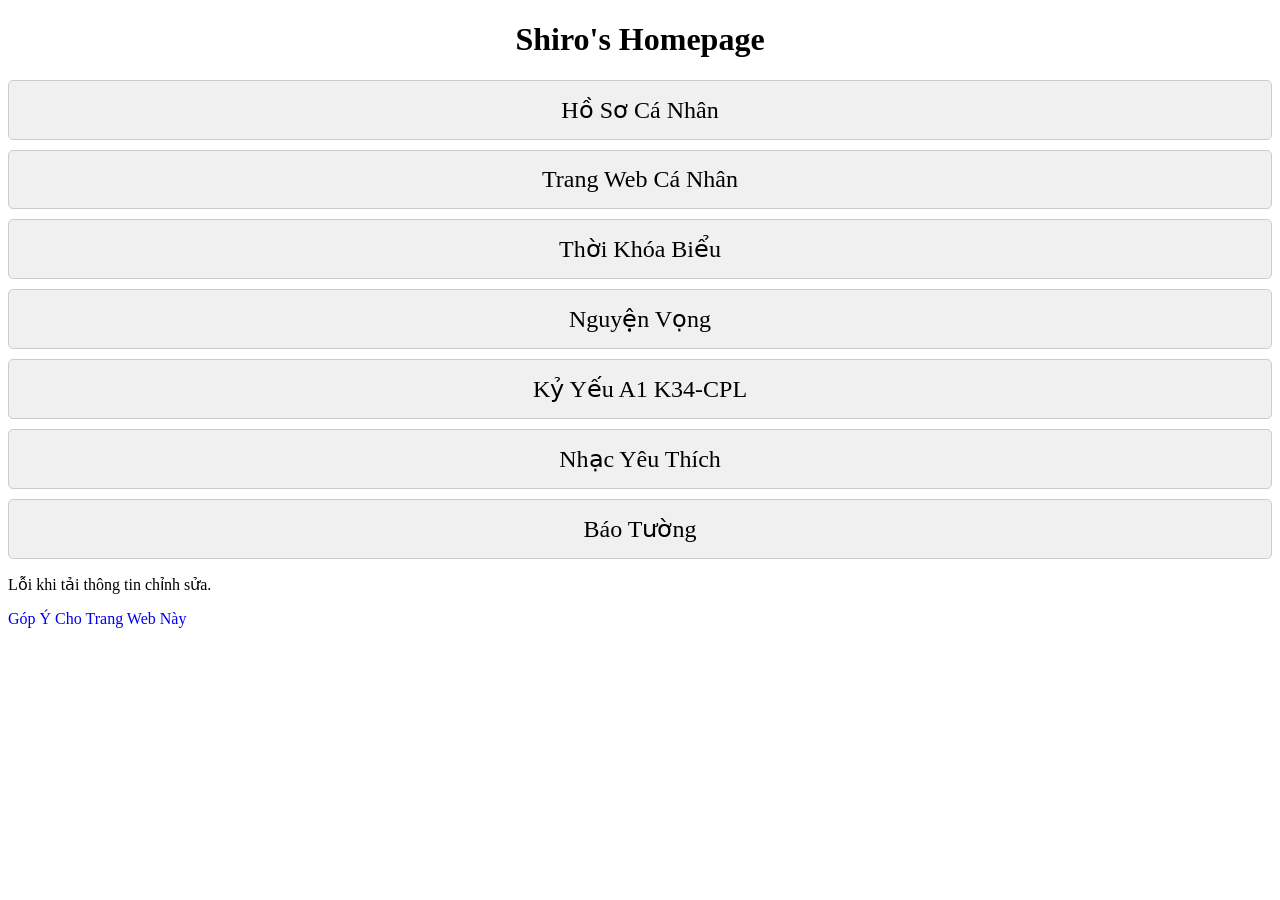
<file: index.html>
<!DOCTYPE html>
<html>
    <head>
        <title>
            ashirosleepy
        </title>
        <meta charset="utf-8">
        <link rel="icon" href="assets/favicon.png" type="image/png">
        <script src="/assets/script.js"></script>
        <style>
            ul {
                list-style: none;
                padding: 0;
            }
            a.nav-link {
                display: block;
                padding: 15px; font-size: 1.5em;
                text-decoration: none; background: #f0f0f0;
                border: 1px solid #ccc; border-radius: 5px;
                color: #000;
                text-align: center;
            }
            li {
                margin: 10px 0;
            }
            h1 {
                text-align: center;
            }
        </style>
    </head>
    <body>
        <h1>
            Shiro's Homepage
        </h1>
        <nav>
            <ul>
                <li>
                    <a class="nav-link" href="../ashiro/pages/profile/index.html">
                        Hồ Sơ Cá Nhân
                    </a>
                </li>
                <li>
                    <a class="nav-link" href="../ashiro/pages/twcn.html">
                        Trang Web Cá Nhân
                    </a>
                </li>
                <li>
                    <a class="nav-link" href="../ashiro/pages/tkb.html">
                        Thời Khóa Biểu
                    </a>
                </li>
                <li>
                    <a class="nav-link" href="../ashiro/pages/nv.html">
                        Nguyện Vọng
                    </a>
                </li>
                <li>
                    <a class="nav-link" href="../ashiro/pages/kyyeua1k34cpl.html">
                        Kỷ Yếu A1 K34-CPL
                    </a>
                </li>
                <li>
                    <a class="nav-link" href="../ashiro/pages/music/favmusic.html">
                        Nhạc Yêu Thích
                    </a>
                </li>
                <li>
                    <a class="nav-link" href="../ashiro/pages/baotuong/index.html">
                        Báo Tường
                    </a>
            </ul>
        </nav>
        <p id="last-updated">Đang tải...</p>
        <script>
            fetch('https://api.github.com/repos/ashirosleepy/ashiro/commits?path=index.html&per_page=1')
                .then(response => response.json())
                .then(data => {
                    if (data.length > 0) {
                        const date = new Date(data[0].commit.committer.date);
                        document.getElementById('last-updated').innerText = 'Chỉnh Sửa Lần Cuối: ' + date.toLocaleString('vi-VN');
                    } else {
                        document.getElementById('last-updated').innerText = 'Không Tìm Thấy Thông Tin Chỉnh Sửa.';
                    }
                })
                .catch(error => {
                    document.getElementById('last-updated').innerText = 'Lỗi Khi Tải Thông Tin Chỉnh Sửa.';
                    console.error(error);
                });
        </script>
        <p>
            <a href="../ashiro/pages/gopy.html" style="text-decoration: none;">
                Góp Ý Cho Trang Web Này
            </a>
        </p>
    </body>
</html>
</file>
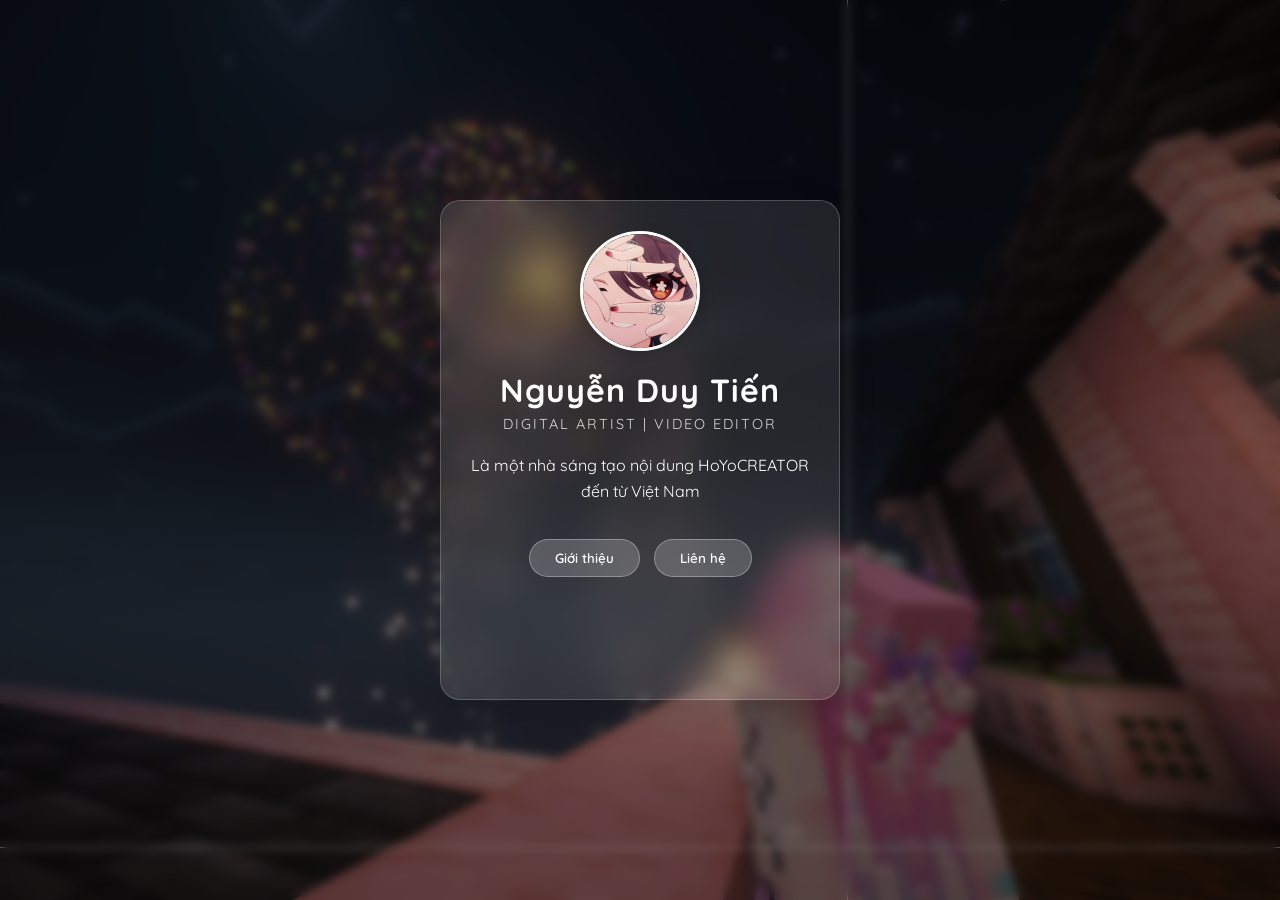
<file: profile/index.html>
<!DOCTYPE html>
<html lang="vi">
<head>
    <meta charset="utf-8">
    <link rel="icon" href="avatar.png" type="image/png">
    <script src="script.js"></script>
    <meta name="viewport" content="width=device-width, initial-scale=1.0">
    <title>ashirosleepy</title>
    <link rel="stylesheet" href="style.css">
    <link rel="stylesheet" href="https://cdnjs.cloudflare.com/ajax/libs/font-awesome/6.0.0/css/all.min.css">
    <link href="https://fonts.googleapis.com/css2?family=Quicksand:wght@400;600;700&display=swap" rel="stylesheet">
</head>
<body>

    <div class="bg-image"></div>
    <div class="overlay"></div>

    <div class="card-container">
        
        <section id="home" class="page active">
            <div class="profile-pic">
                <img src="avatar.png" alt="Avatar">
            </div>
            <h1>Nguyễn Duy Tiến</h1>
            <p class="subtitle">Digital Artist | Video Editor</p>
            <p class="bio">Là một nhà sáng tạo nội dung HoYoCREATOR đến từ Việt Nam</p>
            
            <nav class="main-nav">
                <button onclick="showPage('about')">Giới thiệu</button>
                <button onclick="showPage('links')">Liên hệ</button>
            </nav>
        </section>

        <section id="about" class="page">
            <h2>Về mình</h2>
            <div class="content-scroll">
                <p>Xin chào, mình rất thích được gọi là Shiro, nếu có thể thì gọi mình như vậy nhiều hơn</p>
            </div>
            <button class="back-btn" onclick="showPage('home')">BACK</button>
        </section>

        <section id="links" class="page">
            <h2>Kết nối</h2>
            <div class="social-links">
                <a href="https://www.facebook.com/profile.php?id=61556934040991" target="_blank" class="social-btn facebook"><i class="fab fa-facebook-f"></i> Facebook</a>
                <a href="https://www.tiktok.com/@ashirosleepy831" target="_blank" class="social-btn tiktok"><i class="fab fa-tiktok"></i> Tik Tok</a>
                <a href="https://github.com/ashirosleepy" target="_blank" class="social-btn github"><i class="fab fa-github"></i> GitHub</a>
            </div>
            <button class="back-btn" onclick="showPage('home')">BACK</button>
        </section>

    </div>

    <script src="script.js"></script>
</body>
</html>
</file>
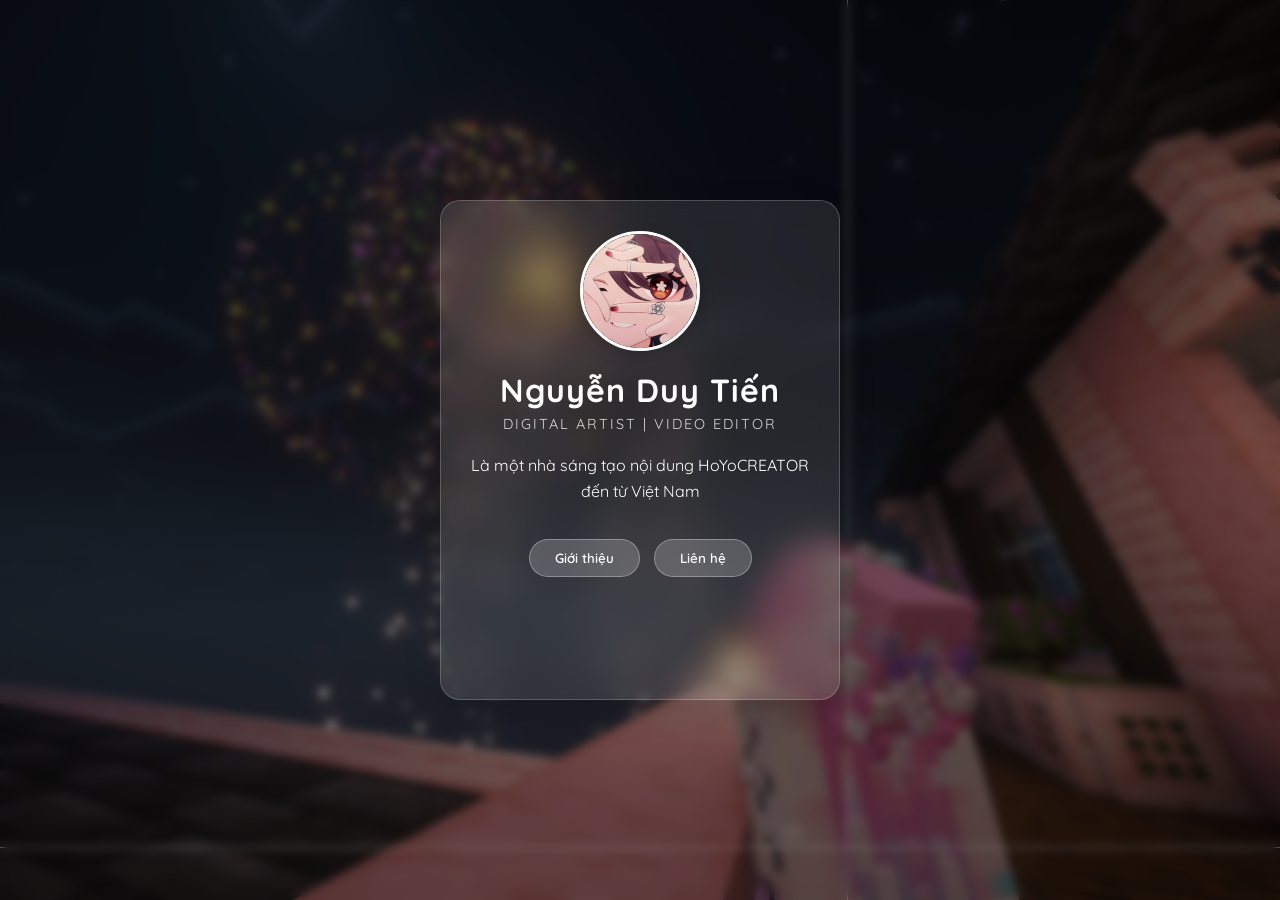
<file: pages/profile/index.html>
<!DOCTYPE html>
<html lang="vi">
<head>
    <meta charset="utf-8">
    <link rel="icon" href="avatar.png" type="image/png">
    <script src="script.js"></script>
    <meta name="viewport" content="width=device-width, initial-scale=1.0">
    <title>
        ashirosleepy
    </title>
    <link rel="stylesheet" href="style.css">
    <link rel="stylesheet" href="https://cdnjs.cloudflare.com/ajax/libs/font-awesome/6.0.0/css/all.min.css">
    <link href="https://fonts.googleapis.com/css2?family=Quicksand:wght@400;600;700&display=swap" rel="stylesheet">
</head>
<body>

    <div class="bg-image"></div>
    <div class="overlay"></div>

    <div class="card-container">
        
        <section id="home" class="page active">
            <div class="profile-pic">

                <img src="avatar.png" alt="Avatar">
            </div>
            <h1>
                Nguyễn Duy Tiến
            </h1>
            <p class="subtitle">
                Digital Artist | Video Editor
            </p>
            <p class="bio">
                Là một nhà sáng tạo nội dung HoYoCREATOR đến từ Việt Nam
            </p>
            
            <nav class="main-nav">
                <button onclick="showPage('about')">
                    Giới thiệu
                </button>
                <button onclick="showPage('links')">
                    Liên hệ
                </button>
            </nav>
        </section>

        <section id="about" class="page">
            <h2>
                Về mình
            </h2>
            <div class="content-scroll">
                <p>
                    Xin chào, mình rất thích được gọi là Shiro, nếu có thể thì gọi mình như vậy nhiều hơn
                </p>
            </div>
            <button class="back-btn" onclick="showPage('home')">
                BACK
            </button>
        </section>

        <section id="links" class="page">
            <h2>
                Kết nối
            </h2>
            <div class="social-links">
                <a href="https://www.facebook.com/ashirosleepy831" target="_blank" class="social-btn facebook"><i class="fab fa-facebook-f"></i> 
                    Facebook
                </a>
                <a href="https://www.instagram.com/ashirosleepy" target="_blank" class="social-btn instagram"><i class="fab fa-instagram"></i> 
                    Instagram
                </a>
                <a href="https://www.tiktok.com/@ashirosleepy831" target="_blank" class="social-btn tiktok"><i class="fab fa-tiktok"></i> 
                    Tik Tok
                </a>
                <a href="https://github.com/ashirosleepy" target="_blank" class="social-btn github"><i class="fab fa-github"></i> 
                    GitHub
                </a>
            </div>
            <button class="back-btn" onclick="showPage('home')">
                BACK
            </button>
        </section>

    </div>
    
    <script src="script.js"></script>
</body>
</html>
</file>
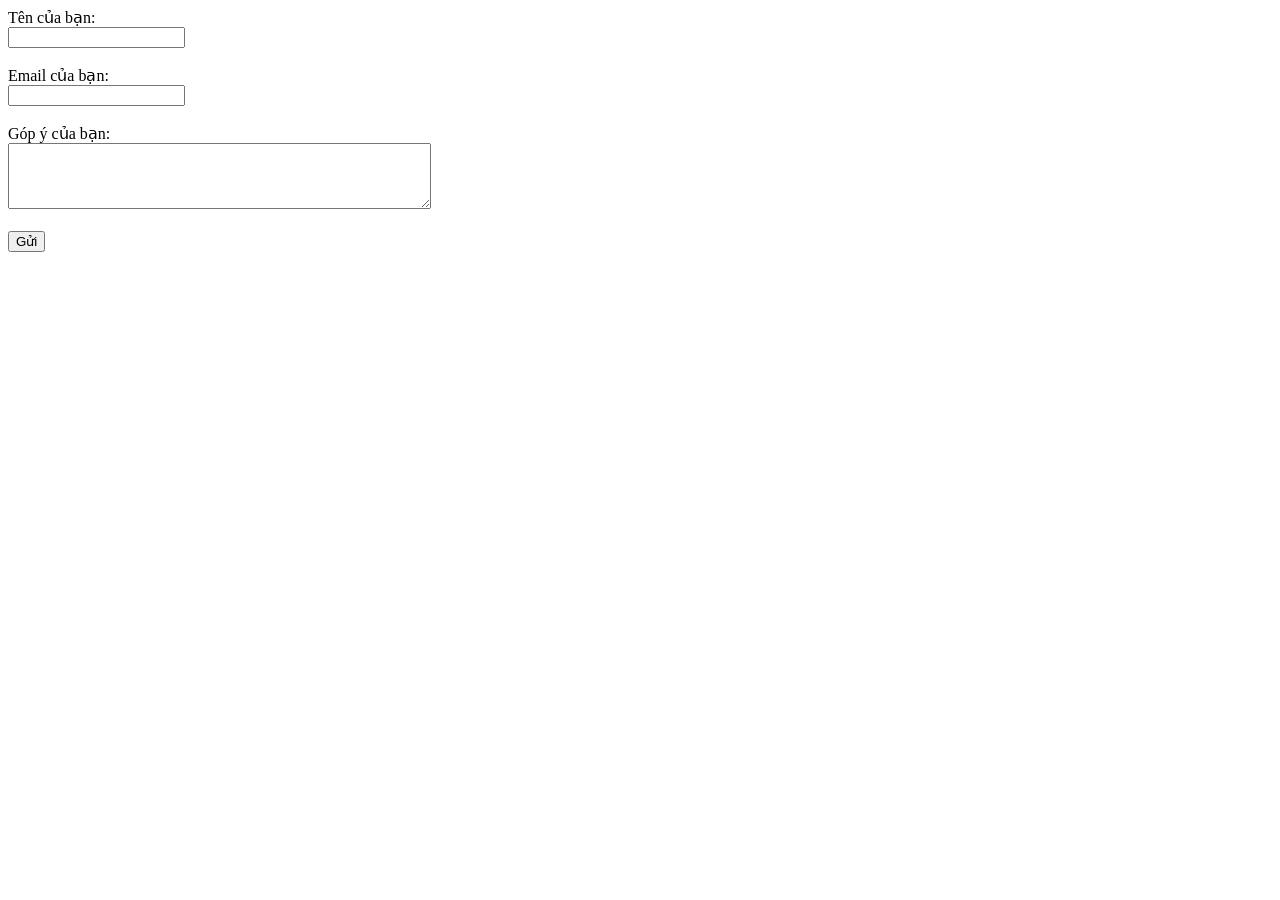
<file: pages/gopy.html>
<!DOCTYPE html>
<html>
    <head>
        <meta charset="utf-8">
        <link rel="icon" href="../assets/favicon.png" type="image/png">
        <script src="../assets/script.js"></script>
        <meta name="viewport" content="width=device-width, initial-scale=1.0">
        <title>
            Góp Ý
        </title>
    </head>
    <body>
        <form action="./tks.html" method="get">
            <label for="name">Tên của bạn:</label><br>
            <input type="text" id="name" name="name" required><br><br>
            <label for="email">Email của bạn:</label><br>
            <input type="email" id="email" name="email" required><br><br>
            <label for="feedback">Góp ý của bạn:</label><br>
            <textarea id="feedback" name="feedback" rows="4" cols="50" required></textarea><br><br>
            <input type="submit" value="Gửi">
    </body>
</html>
</file>
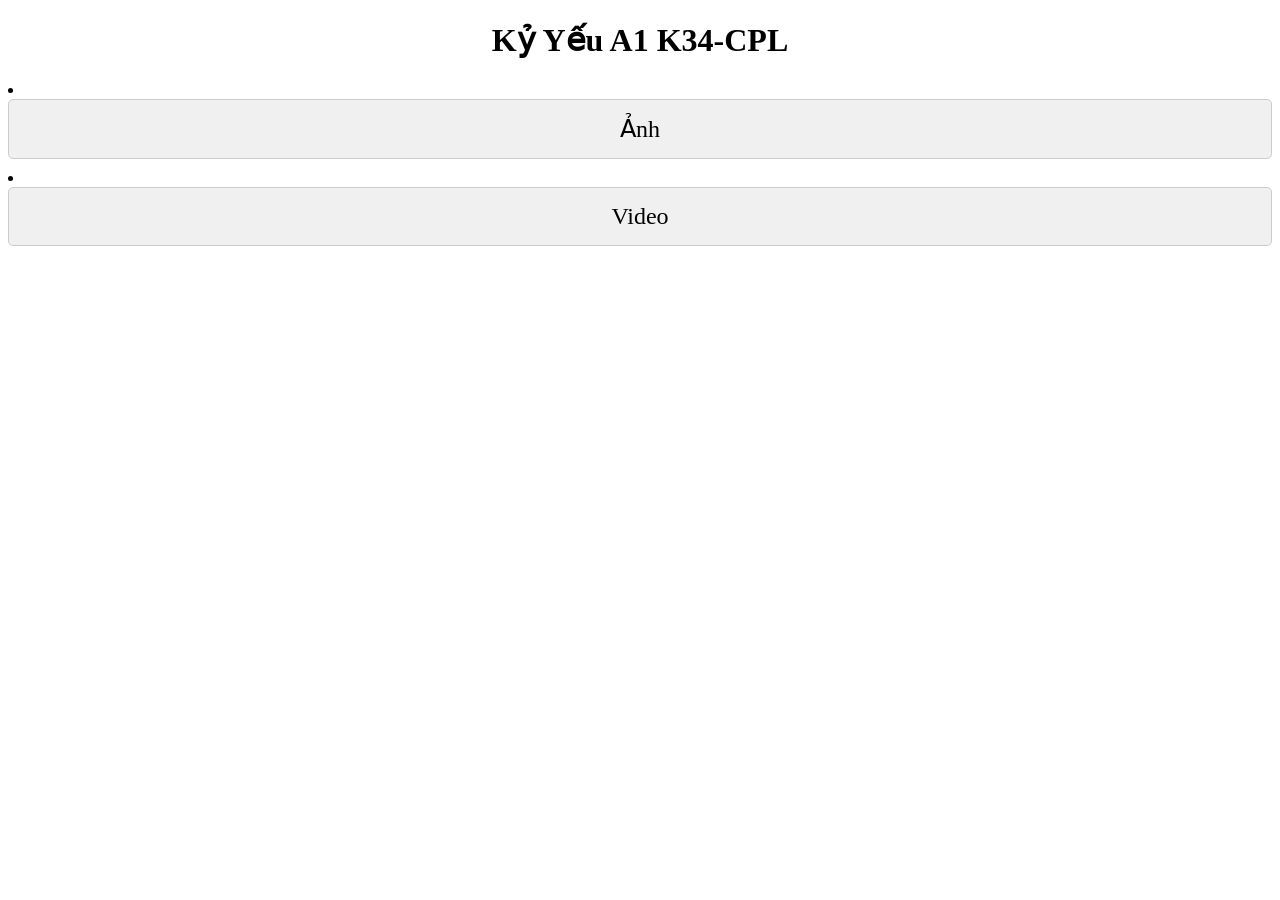
<file: pages/kyyeua1k34cpl.html>
<!DOCTYPE html>
<html>
    <head>
        <title>
            Kỷ Yếu A1 K34-CPL
        </title>
        <meta charset="utf-8">
        <link rel="icon" href="../assets/favicon.png" type="image/png">
        <script src="/assets/script.js"></script>
        <style>
            li{
                margin: 10px 0;
            }
            a {
                display: block; padding: 15px;
                font-size: 1.5em; text-decoration: none;
                background: #f0f0f0; border: 1px solid #ccc;
                border-radius: 5px;
                color: #000;
                text-align: center;
            }
        </style>
    </head>
    <body>
        <h1 style="text-align: center;">
            Kỷ Yếu A1 K34-CPL
        </h1>
        <ul></ul>
            <li><a href="image/kyyeuimg.html">Ảnh</a></li>
            <li><a href="video/kyyeuvd.html">Video</a></li>
        </ul>
    </body>
</html>
</file>
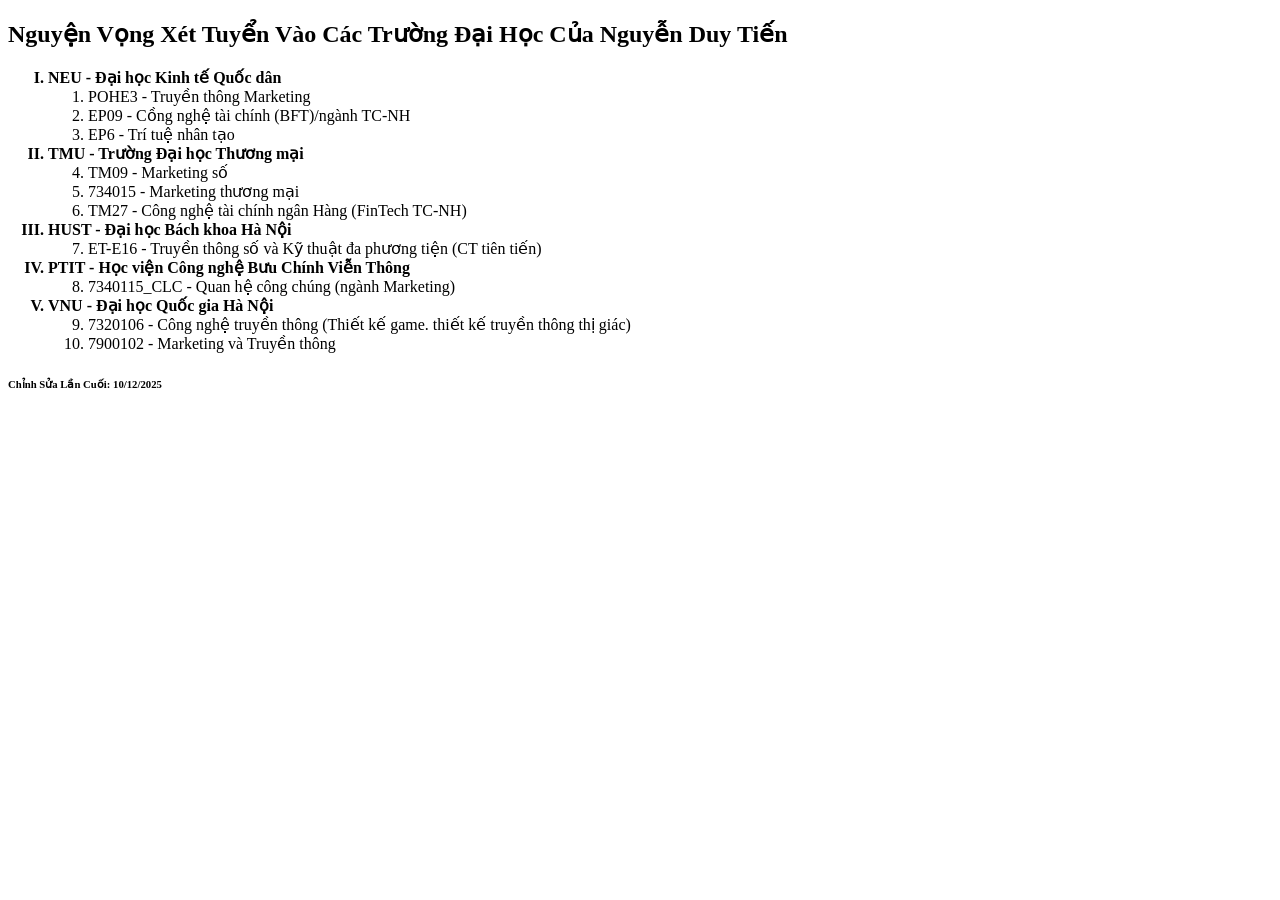
<file: pages/nv.html>
<!DOCTYPE html>
<html>
    <head>
        <title>
            Nguyện Vọng
        </title>
        <meta charset="utf-8">
        <link rel="icon" href="../assets/favicon.png" type="image/png">
        <script src="/assets/script.js"></script>
    </head>
    <body>
        <h2>
            Nguyện Vọng Xét Tuyển Vào Các Trường Đại Học Của Nguyễn Duy Tiến
        </h2>
        <style>
            ol[type="I"] > li::marker {
                font-weight: bold;
            }
        </style>
        <ol type="I">
            <li>
                <strong>
                    NEU - Đại học Kinh tế Quốc dân
                </strong>
            </li>
            <ol>
                <li>
                    POHE3 - Truyền thông Marketing
                </li>
                <li>
                    EP09 - Cồng nghệ tài chính (BFT)/ngành TC-NH 
                </li>
                <li>
                    EP6 - Trí tuệ nhân tạo
                </li>
            </ol>
            <li>
                <strong>
                    TMU - Trường Đại học Thương mại
                </strong>
            </li>
            <ol start="4">
                <li>
                    TM09 - Marketing số
                </li>
                <li>
                    734015 - Marketing thương mại
                </li>
                <li>
                    TM27 - Công nghệ tài chính ngân Hàng (FinTech TC-NH)
                </li>
            </ol>
            <li>
                <strong>
                    HUST - Đại học Bách khoa Hà Nội
                </strong>
            </li>
            <ol start="7">
                <li>
                    ET-E16 - Truyền thông số và Kỹ thuật đa phương tiện (CT tiên tiến)
                </li>
            </ol>
            <li>
                <strong>
                    PTIT - Học viện Công nghệ Bưu Chính Viễn Thông
                </strong>
            </li>
            <ol start="8">
                <li>
                    7340115_CLC - Quan hệ công chúng (ngành Marketing)
                </li>
            </ol>
            <li>
                <strong>
                    VNU - Đại học Quốc gia Hà Nội
                </strong>
            </li>
            <ol start="9">
                <li>
                    7320106 - Công nghệ truyền thông (Thiết kế game. thiết kế truyền thông thị giác)
                </li>
                <li>
                    7900102 - Marketing và Truyền thông
                </li>
            </ol>
        </ol>
        <h6>
            Chỉnh Sửa Lần Cuối: 10/12/2025
        </h6>
    </body>
</html>
</file>
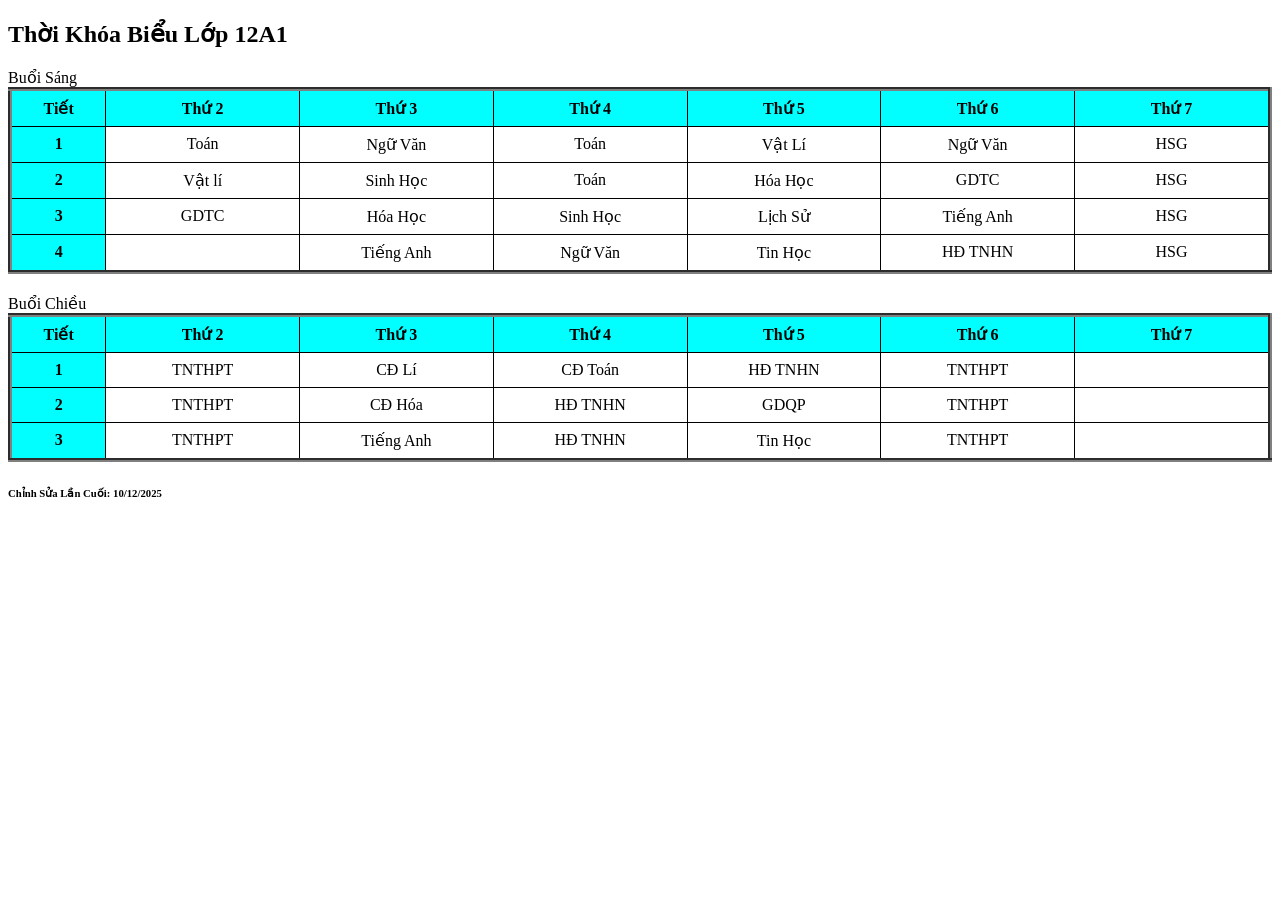
<file: pages/tkb.html>
<!DOCTYPE html>
<html>
    <head>
        <title>
            Thời Khóa Biểu Lớp 12A1
        </title>
        <meta charset="utf-8">
        <link rel="icon" href="../assets/favicon.png" type="image/png">
        <script src="/assets/script.js"></script>
    </head>
    <body>
        <h2>
            Thời Khóa Biểu Lớp 12A1
        </h2>
<style>
table {
    width: 100%;
    border-collapse: collapse; 
    margin-bottom: 20px;
}

th, td {
    border: 1px solid black;
    padding: 8px 12px; 
    text-align: center; 
}

th {
    background: #01ffff; 
}

.col-tiet {
    width: 60px; 
}

.col-ngay {
    width: 150px; 
}
</style>
        <caption>
            Buổi Sáng
        </caption>
        <table border="4">
            <tr>
                <th class="col-tiet">
                    Tiết
                </th>
                <th class="col-ngay">
                    Thứ 2
                </th>
                <th class="col-ngay">
                    Thứ 3
                </th>
                <th class="col-ngay">
                    Thứ 4
                </th>
                <th class="col-ngay">
                    Thứ 5
                </th>
                <th class="col-ngay">
                    Thứ 6
                </th>
                <th class="col-ngay">
                    Thứ 7
                </th>
            </tr>
            <tr>
                <th class="col-tiet">
                    1
                </th>
                <td>
                    Toán
                </td>
                <td>
                    Ngữ Văn
                </td>
                <td>
                    Toán
                </td>
                <td>
                    Vật Lí
                </td>
                <td>
                    Ngữ Văn
                </td>
                <td>
                    HSG
                </td>
            </tr>
            <tr>
                <th class="col-tiet">
                    2
                </th>
                <td>
                    Vật lí
                </td>
                <td>
                    Sinh Học
                </td>
                <td>
                    Toán
                </td>
                <td>
                    Hóa Học
                </td>
                <td>
                    GDTC
                </td>
                <td>
                    HSG
                </td>
            </tr>
            <tr>
                <th class="col-tiet">
                    3
                </th>
                <td>
                    GDTC
                </td>
                <td>
                    Hóa Học
                </td>
                <td>
                    Sinh Học
                </td>
                <td>
                    Lịch Sử
                </td>
                <td>
                    Tiếng Anh
                </td>
                <td>
                    HSG
                </td>
            </tr>
            <tr>
                <th class="col-tiet"d>
                    4
                </th>
                <td>
                    
                </td>
                <td>
                    Tiếng Anh
                </td>
                <td>
                    Ngữ Văn
                </td>
                <td>
                    Tin Học
                </td>
                <td>
                    HĐ TNHN
                </td>
                <td>
                    HSG
                </td>
            </tr>
        </table>
        <caption>
            Buổi Chiều
        </caption>
        <table border="4">
            <tr>
                <th class="col-tiet">
                    Tiết
                </th>
                <th class="col-ngay">
                    Thứ 2
                </th>
                <th class="col-ngay">
                    Thứ 3
                </th>
                <th class="col-ngay">
                    Thứ 4
                </th>
                <th class="col-ngay">
                    Thứ 5
                </th>
                <th class="col-ngay">
                    Thứ 6
                </th>
                <th class="col-ngay">
                    Thứ 7
                </th>
            </tr>
            <tr>
                <th class="col-tiet">
                    1
                </th>
                <td>
                    TNTHPT
                </td>
                <td>
                    CĐ Lí
                </td>
                <td>
                    CĐ Toán
                </td>
                <td>
                    HĐ TNHN
                </td>
                <td>
                    TNTHPT
                </td>
                <td>
                    
                </td>
            </tr>
            <tr>
                <th class="col-tiet">
                    2
                </th>
                <td>
                    TNTHPT
                </td>
                <td>
                    CĐ Hóa
                </td>
                <td>
                    HĐ TNHN
                </td>
                <td>
                    GDQP
                </td>
                <td>
                    TNTHPT
                </td>
                <td>
                    
                </td>
            </tr>
            <tr>
                <th class="col-tiet">
                    3
                </th>
                <td>
                    TNTHPT
                </td>
                <td>
                    Tiếng Anh
                </td>
                <td>
                    HĐ TNHN
                </td>
                <td>
                    Tin Học
                </td>
                <td>
                    TNTHPT
                </td>
                <td>
                    
                </td>
            </tr>
        </table>
        <h6>
            Chỉnh Sửa Lần Cuối: 10/12/2025
        </h6>
    </body>
</html>
</file>
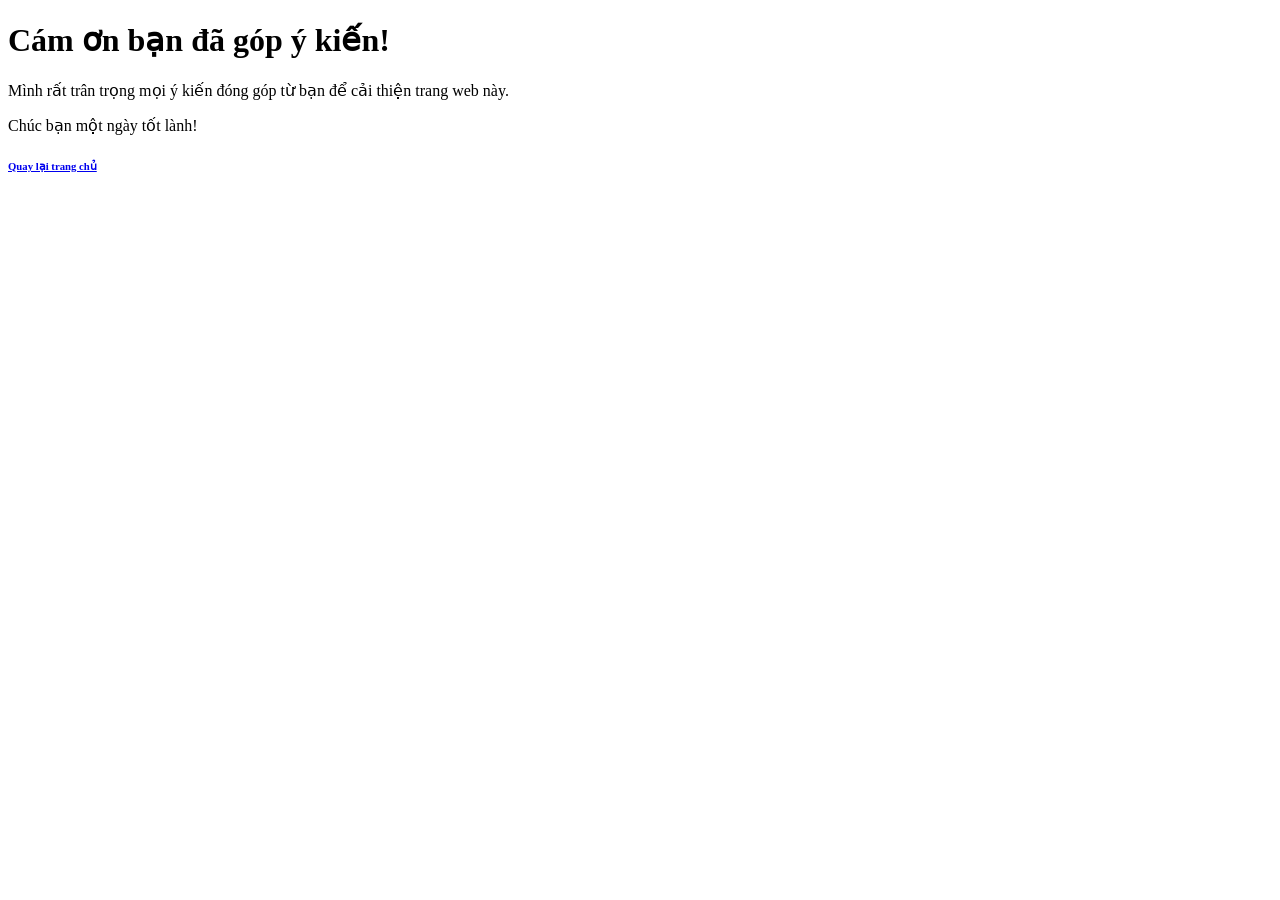
<file: pages/tks.html>
<!DOCTYPE html>
<html>
    <head>
        <meta charset="utf-8">
        <link rel="icon" href="../assets/favicon.png" type="image/png">
        <script src="/assets/script.js"></script>
        <meta name="viewport" content="width=device-width, initial-scale=1.0">
        <title>
            Cám ơn bạn đã góp ý kiến
        </title>
    </head>
    <body>
        <h1>
            Cám ơn bạn đã góp ý kiến!
        </h1>
        <p>
            Mình rất trân trọng mọi ý kiến đóng góp từ bạn để cải thiện trang web này.
        </p>
        <p>
            Chúc bạn một ngày tốt lành!
        </p>
        <h6>
            <a href="../../ashiro/index.html">
                Quay lại trang chủ
        </h6>
</html>
</file>
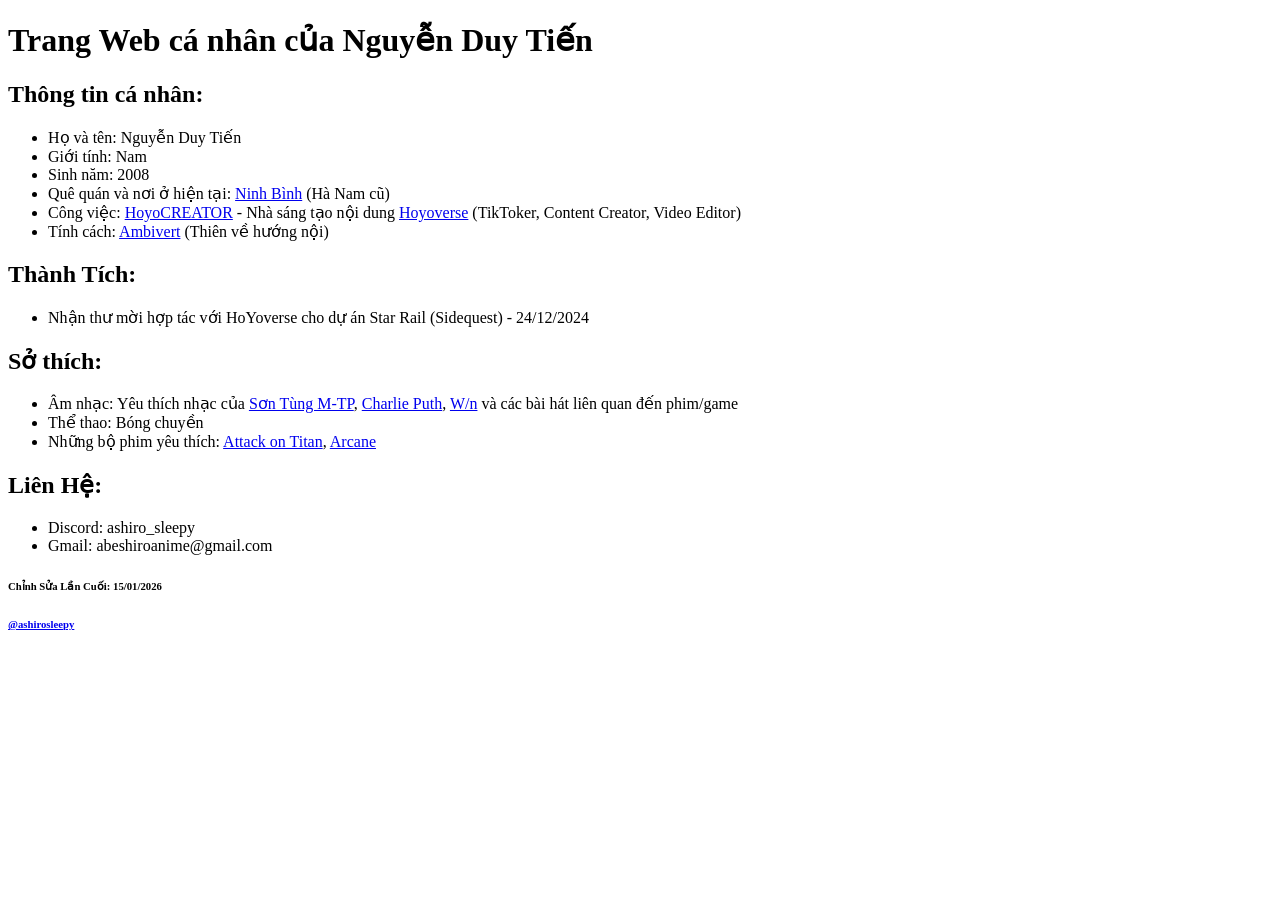
<file: pages/twcn.html>
<!DOCTYPE html>
<html>
    <head>
        <title>
            Trang Web Cá Nhân
        </title>
        <meta charset="utf-8">
        <link rel="icon" href="../assets/favicon.png" type="image/png">
        <script src="/assets/script.js"></script>
    </head>
    <body>
        <h1>
            Trang Web cá nhân của Nguyễn Duy Tiến 
        </h1>
        <h2>
            Thông tin cá nhân:
        </h2>
        <ul>
            <li>
                Họ và tên: Nguyễn Duy Tiến
            </li>
            <li>
                Giới tính: Nam
            </li>
            <li>
                Sinh năm: 2008
            </li>
            <li>
                Quê quán và nơi ở hiện tại: <a href="https://ninhbinh.gov.vn/">Ninh Bình</a> (Hà Nam cũ)
            </li>
            <li>
                Công việc: <a href="https://hoyocreators.hoyoverse.com/index.html#/">HoyoCREATOR</a> - Nhà sáng tạo nội dung <a href="https://www.hoyoverse.com/vi-vn/">Hoyoverse</a> (TikToker, Content Creator, Video Editor)
            </li>
            <li>
                Tính cách: <a href="https://en.wikipedia.org/wiki/Extraversion_and_introversion">Ambivert</a> (Thiên về hướng nội)
            </li>
        </ul>
        <h2>
            Thành Tích:
        </h2>
        <ul>
            <li>
                Nhận thư mời hợp tác với HoYoverse cho dự án Star Rail (Sidequest) - 24/12/2024
            </li>
        </ul>
        <h2>
            Sở thích:
        </h2>
        <ul>
            <li>
                Âm nhạc: Yêu thích nhạc của <a href="https://www.youtube.com/channel/UClyA28-01x4z60eWQ2kiNbA">Sơn Tùng M-TP</a>, <a href="https://www.youtube.com/channel/UCwppdrjsBPAZg5_cUwQjfMQ">Charlie Puth</a>, <a href="https://www.youtube.com/@Winhmm">W/n</a> và các bài hát liên quan đến phim/game
            </li>
            <li>
                Thể thao: Bóng chuyền
            </li>
            <li>
                Những bộ phim yêu thích: <a href="https://en.wikipedia.org/wiki/Attack_on_Titan">Attack on Titan</a>, <a href="https://en.wikipedia.org/wiki/Arcane_(TV_series)">Arcane</a>
            </li>
        </ul>
        <h2>
            Liên Hệ:
        </h2>
        <ul>
            <li>
                Discord: ashiro_sleepy
            </li>
            <li>
                Gmail: abeshiroanime@gmail.com
            </li>
        </ul>
        <h6>
            Chỉnh Sửa Lần Cuối: 15/01/2026
        </h6>
        <h6>
            <a href="https://ashirosleepy.carrd.co/">@ashirosleepy</a>
        </h6>
    </body>
</html>
</file>
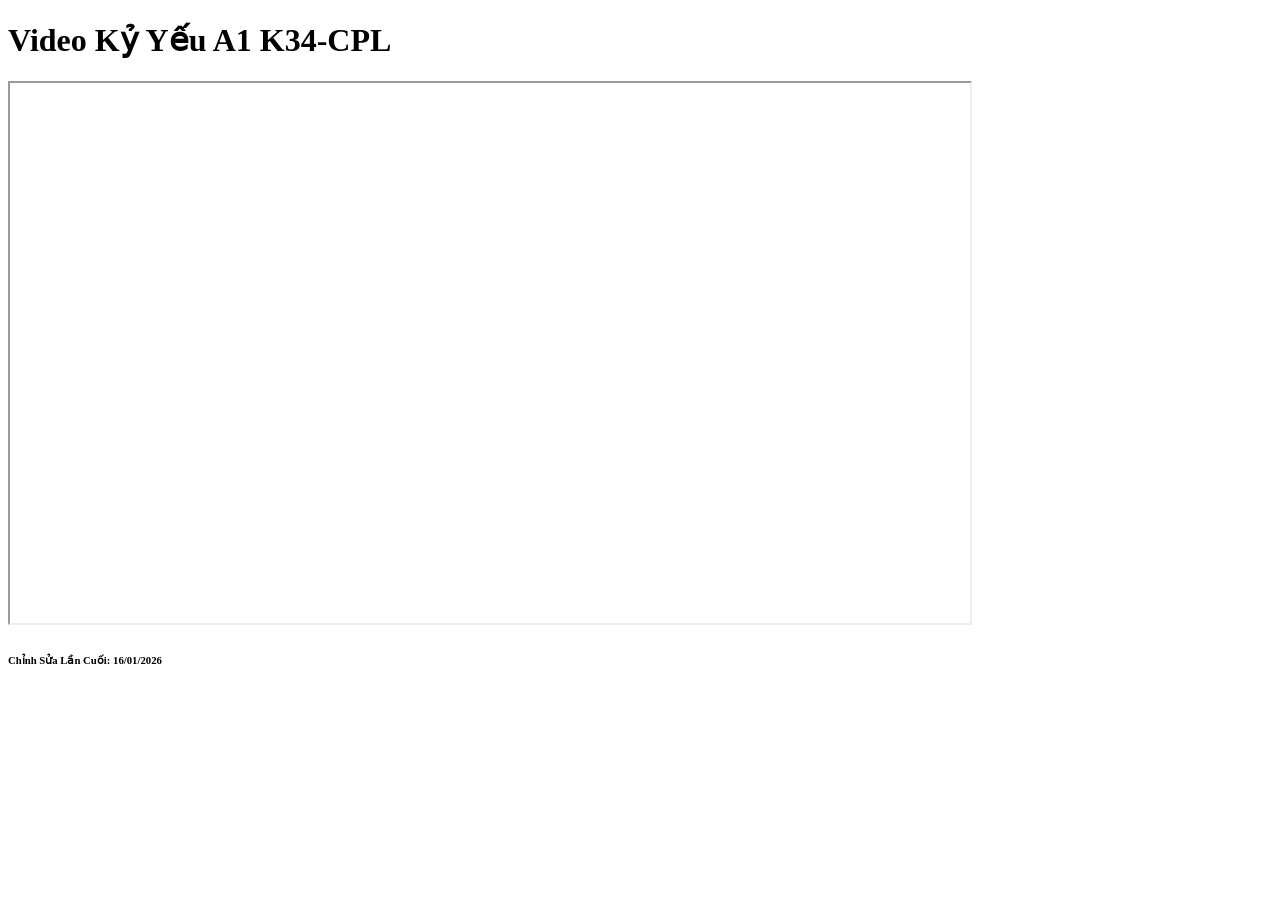
<file: pages/video/kyyeuvd.html>
<!DOCTYPE html>
<html>
    <head>
        <title>
            Video Kỷ Yếu
        </title>
        <meta charset="utf-8">
        <link rel="icon" href="../../assets/favicon.png" type="image/png">
        <script src="/assets/script.js"></script>
    </head>
    <body>
        <h1>
            Video Kỷ Yếu A1 K34-CPL
        </h1>
        <iframe src="https://drive.google.com/file/d/1awdqhRFzyS8L3JZnMSK7SxVYLsFHX8-7/preview" 
        width="960" height="540" allowfullscreen></iframe>
        <h6>
            Chỉnh Sửa Lần Cuối: 16/01/2026
        </h6>
    </body>
</html>
</file>
<file: profile/style.css>
/* --- Cài đặt chung --- */
:root {
    --primary-color: #ff9ff3; /* Màu hồng phấn */
    --text-color: #fff;
    --bg-overlay: rgba(0, 0, 0, 0.4);
    --card-bg: rgba(255, 255, 255, 0.1);
    --card-border: rgba(255, 255, 255, 0.2);
}

* {
    box-sizing: border-box;
    margin: 0;
    padding: 0;
}

body {
    font-family: 'Quicksand', sans-serif;
    height: 100vh;
    overflow: hidden; /* Không cho cuộn trang */
    display: flex;
    justify-content: center;
    align-items: center;
    color: var(--text-color);
    background: white; /* Nền trắng ban đầu */
}

/* --- Hình nền --- */
.bg-image {
    position: fixed;
    top: 0; left: 0; width: 100%; height: 100%;
    /* Thay link ảnh nền của bạn ở đây */
    background-image: url('background.png');
    background-size: cover;
    background-position: center;
    z-index: -2;
    opacity: 0;
    animation: fadeInBg 0.5s ease-out 0.5s forwards; /* Xuất hiện sau overlay */
}

.overlay {
    position: fixed;
    top: 0; left: 0; width: 100%; height: 100%;
    background-color: var(--bg-overlay);
    backdrop-filter: blur(5px); /* Làm mờ ảnh nền */
    -webkit-backdrop-filter: blur(5px);
    z-index: -1;
    opacity: 0;
    animation: fadeInOverlay 0.25s ease-out 0.25s forwards; /* Fade in sau 1s */
}

/* --- Khung Card --- */
.card-container {
    position: relative;
    width: 90%;
    max-width: 400px;
    height: auto;
    min-height: 500px;
    background: var(--card-bg);
    border: 1px solid var(--card-border);
    backdrop-filter: blur(15px); /* Hiệu ứng kính mờ cho khung */
    -webkit-backdrop-filter: blur(15px);
    border-radius: 20px;
    box-shadow: 0 15px 35px rgba(0,0,0,0.2);
    padding: 30px;
    text-align: center;
    overflow: hidden;
    animation: flipIn 1s ease-out; /* Hiệu ứng lật vào */
}

/* --- Các trang (Sections) --- */
.page {
    display: none; /* Ẩn tất cả */
    flex-direction: column;
    align-items: center;
    justify-content: center;
    height: 100%;
    animation: fadeIn 0.5s ease-in-out;
}

.page.active {
    display: flex; /* Chỉ hiện trang có class active */
}

/* Avatar */
.profile-pic img {
    width: 120px;
    height: 120px;
    border-radius: 50%;
    border: 3px solid rgb(255, 255, 255);
    object-fit: cover;
    margin-bottom: 15px;
    box-shadow: 0 5px 15px rgba(0,0,0,0.2);
}

h1 { font-size: 2rem; margin-bottom: 5px; letter-spacing: 1px; }
.subtitle { font-size: 0.9rem; opacity: 0.8; margin-bottom: 20px; text-transform: uppercase; letter-spacing: 2px;}
.bio { font-size: 1rem; line-height: 1.6; margin-bottom: 30px; }

/* Buttons */
button {
    background: rgba(255, 255, 255, 0.2);
    color: white;
    border: 1px solid rgba(255, 255, 255, 0.3);
    padding: 10px 25px;
    border-radius: 30px;
    cursor: pointer;
    font-family: inherit;
    font-weight: 600;
    transition: all 0.3s;
    margin: 5px;
}

button:hover {
    background: white;
    color: #333;
    transform: translateY(-2px);
}

/* Nút quay lại */
.back-btn {
    margin-top: auto; /* Đẩy xuống dưới cùng */
    background: transparent;
    border: none;
    font-size: 0.9rem;
}
.back-btn:hover { background: transparent; color: var(--primary-color); }

/* Social Links */
.social-links { display: flex; flex-direction: column; gap: 10px; width: 100%; }
.social-btn {
    text-decoration: none;
    color: white;
    background: rgba(255,255,255,0.1);
    padding: 12px;
    border-radius: 10px;
    transition: 0.3s;
    display: flex;
    align-items: center;
    justify-content: center;
    gap: 10px;
}
.social-btn:hover { background: rgba(255,255,255,0.3); }

/* Animation */
@keyframes fadeIn {
    from { opacity: 0; transform: translateY(20px); }
    to { opacity: 1; transform: translateY(0); }
}

@keyframes flipIn {
    0% { transform: rotateY(45deg) scale(0.8); opacity: 0; filter: blur(10px); }
    100% { transform: rotateY(0deg) scale(1); opacity: 1; filter: blur(0px); }
}

@keyframes spread {
    0% { clip-path: circle(0% at center); }
    100% { clip-path: circle(150% at center); } /* 150% để đảm bảo phủ toàn màn hình */
}

@keyframes fadeInOverlay {
    0% { opacity: 0; }
    100% { opacity: 1; }
}

@keyframes fadeInBg {
    0% { opacity: 0; }
    100% { opacity: 1; }
}
</file>
<file: pages/profile/style.css>
/* --- Cài đặt chung --- */
:root {
    --primary-color: #ff9ff3;
    --text-color: #fff;
    --bg-overlay: rgba(0, 0, 0, 0.4);
    --card-bg: rgba(255, 255, 255, 0.1);
    --card-border: rgba(255, 255, 255, 0.2);

    --ease-soft: cubic-bezier(0.25, 1, 0.5, 1);
    --ease-spring: cubic-bezier(0.34, 1.56, 0.64, 1);
}

* {
    box-sizing: border-box;
    margin: 0;
    padding: 0;
}

body {
    font-family: 'Quicksand', sans-serif;
    height: 100vh;
    overflow: hidden; /* Không cho cuộn trang */
    display: flex;
    justify-content: center;
    align-items: center;
    color: var(--text-color);
    background: white; /* Nền trắng ban đầu */
}

/* --- Hình nền --- */
.bg-image {
    position: fixed;
    top: 0; left: 0; width: 100%; height: 100%;
    /* Thay link ảnh nền của bạn ở đây */
    background-image: url('background.png');
    background-size: cover;
    background-position: center;
    z-index: -2;
    opacity: 0;
    animation: fadeInBg 1.2s var(--ease-soft) forwards; /* Xuất hiện sau overlay */
}

.overlay {
    position: fixed;
    top: 0; left: 0; width: 100%; height: 100%;
    background-color: var(--bg-overlay);
    backdrop-filter: blur(5px); /* Làm mờ ảnh nền */
    -webkit-backdrop-filter: blur(5px);
    z-index: -1;
    opacity: 0;
    animation: fadeInOverlay 0.8s var(--ease-soft) 0.3s forwards; /* Fade in sau 1s */
}

/* --- Khung Card --- */
.card-container {
    position: relative;
    width: 90%;
    max-width: 400px;
    height: auto;
    min-height: 500px;
    background: var(--card-bg);
    border: 1px solid var(--card-border);
    backdrop-filter: blur(15px); /* Hiệu ứng kính mờ cho khung */
    -webkit-backdrop-filter: blur(15px);
    border-radius: 20px;
    box-shadow: 0 15px 35px rgba(0,0,0,0.2);
    padding: 30px;
    text-align: center;
    overflow: hidden;
    animation: flipIn 1s ease-out; /* Hiệu ứng lật vào */
}

/* --- Các trang (Sections) --- */
.page {
    display: none; /* Ẩn tất cả */
    flex-direction: column;
    align-items: center;
    justify-content: center;
    height: 100%;
    animation: fadeIn 0.5s ease-in-out;
}

.page.active {
    display: flex; /* Chỉ hiện trang có class active */
}

/* Avatar */
.profile-pic img {
    width: 120px;
    height: 120px;
    border-radius: 50%;
    border: 3px solid rgb(255, 255, 255);
    object-fit: cover;
    margin-bottom: 15px;
    box-shadow: 0 5px 15px rgba(0,0,0,0.2);
}

h1 { font-size: 2rem; margin-bottom: 5px; letter-spacing: 1px; }
.subtitle { font-size: 0.9rem; opacity: 0.8; margin-bottom: 20px; text-transform: uppercase; letter-spacing: 2px;}
.bio { font-size: 1rem; line-height: 1.6; margin-bottom: 30px; }

/* Buttons */
button {
    background: rgba(255, 255, 255, 0.2);
    color: white;
    border: 1px solid rgba(255, 255, 255, 0.3);
    padding: 10px 25px;
    border-radius: 30px;
    cursor: pointer;
    font-family: inherit;
    font-weight: 600;
    transition: all 0.3s;
    margin: 5px;
}

button:hover {
    background: white;
    color: #333;
    transform: translateY(-2px);
}

/* Nút quay lại */
.back-btn {
    margin-top: auto; /* Đẩy xuống dưới cùng */
    background: transparent;
    border: none;
    font-size: 0.9rem;
}
.back-btn:hover { background: transparent; color: var(--primary-color); }

/* Social Links */
.social-links { display: flex; flex-direction: column; gap: 10px; width: 100%; }
.social-btn {
    text-decoration: none;
    color: white;
    background: rgba(255,255,255,0.1);
    padding: 12px;
    border-radius: 10px;
    transition: 0.3s;
    display: flex;
    align-items: center;
    justify-content: center;
    gap: 10px;
}
.social-btn:hover { background: rgba(255,255,255,0.3); }

/* Animation */
@keyframes fadeIn {
    from { opacity: 0; transform: translateY(20px); }
    to { opacity: 1; transform: translateY(0); }
}

@keyframes flipIn {
    0% { transform: rotateY(45deg) scale(0.8); opacity: 0; filter: blur(10px); }
    100% { transform: rotateY(0deg) scale(1); opacity: 1; filter: blur(0px); }
}

@keyframes spread {
    0% { clip-path: circle(0% at center); }
    100% { clip-path: circle(150% at center); } /* 150% để đảm bảo phủ toàn màn hình */
}

@keyframes fadeInOverlay {
    0% { opacity: 0; }
    100% { opacity: 1; }
}

@keyframes fadeInBg {
    0% { opacity: 0; }
    100% { opacity: 1; }
}

@keyframes cardEnter {
    0% {
        transform: translateY(30px) scale(0.95);
        opacity: 0;
        filter: blur(12px);
    }
    100% {
        transform: translateY(0) scale(1);
        opacity: 1;
        filter: blur(0);
    }
}
</file>
